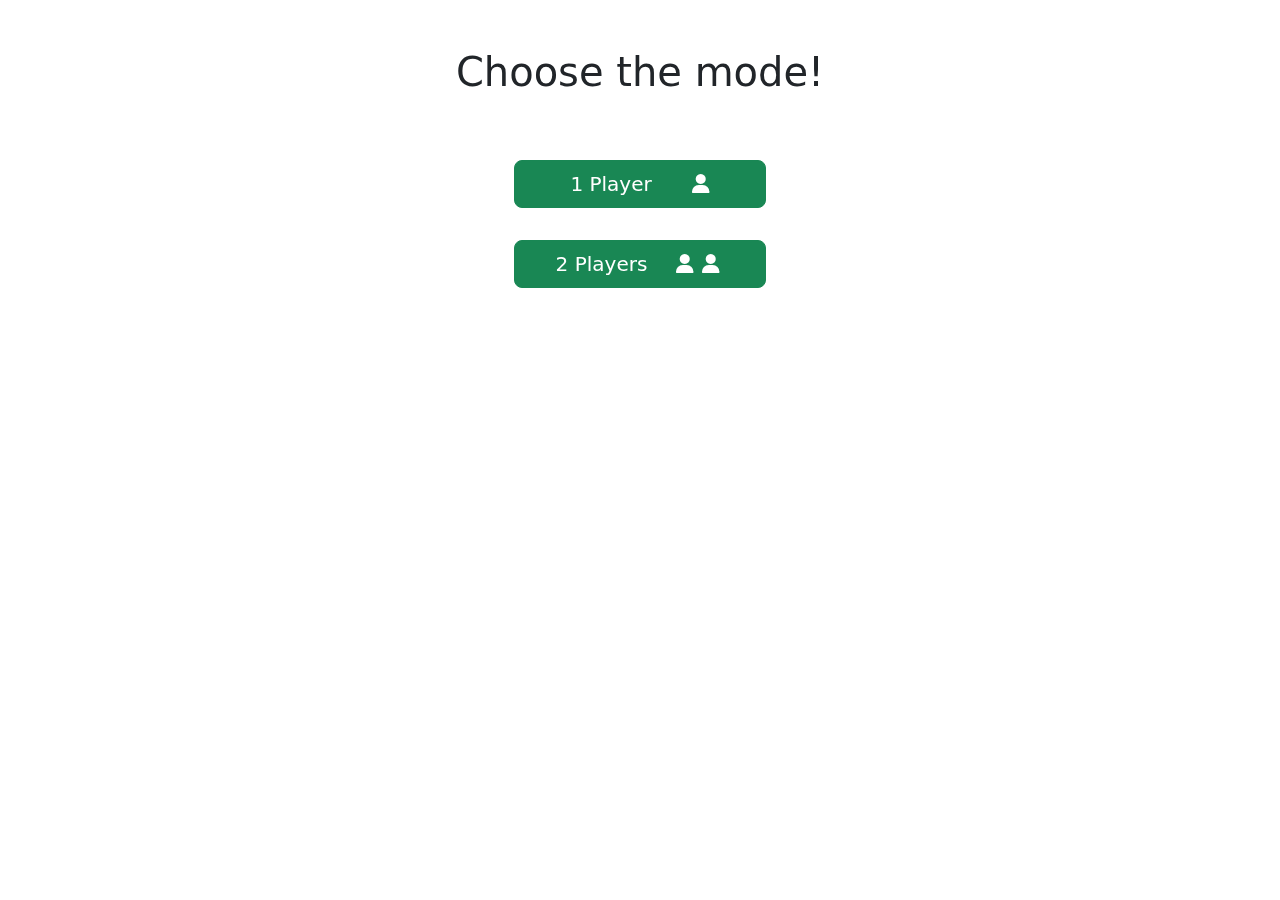
<file: index.html>
<!DOCTYPE html>
<html lang="en">
<head>
    <meta charset="UTF-8">
    <meta http-equiv="X-UA-Compatible" content="IE=edge">
    <meta name="viewport" content="width=device-width, initial-scale=1.0">
    <link rel="stylesheet" href="./assets/css/bootstrap-5.2.1-dist/css/bootstrap-reboot.min.css">
    <link rel="stylesheet" href="./assets/css/bootstrap-5.2.1-dist/css/bootstrap.min.css">
    <link rel="stylesheet" href="./assets/fontawesome-free-6.2.0-web/css/all.min.css">
    <link rel="stylesheet" href="./assets/css/styles.css">
    <title>Game</title>
</head>
<body>
    <div class="position-fixed top-0 start-0 w-100 h-100 overflow-auto px-2 py-5
    d-flex flex-column justify-content-start align-items-center">
    <h1 class="mb-5">Choose the mode!</h1>
    <a href="./1player.html" class="mode-btn btn btn-success btn-lg my-3 d-block
    d-flex justify-content-evenly align-items-center">
        <span> 1 Player</span>
        <span class="d-flex justify-content-center align-items-center">
            <i class="fa-solid fa-user"></i>
        </span>
    </a>
    <a href="./2player.html" class="mode-btn btn btn-success btn-lg my-3 d-block
    d-flex justify-content-evenly align-items-center">
        <span>2 Players</span>
        <span class="d-flex justify-content-center align-items-center">
            <i class="fa-solid fa-user mx-1"></i>
            <i class="fa-solid fa-user mx-1"></i>
        </span>
    </a>
    </div>

    <script src="./assets/css/bootstrap-5.2.1-dist/js/bootstrap.bundle.min.js"></script>
</body>
</html>
</file>
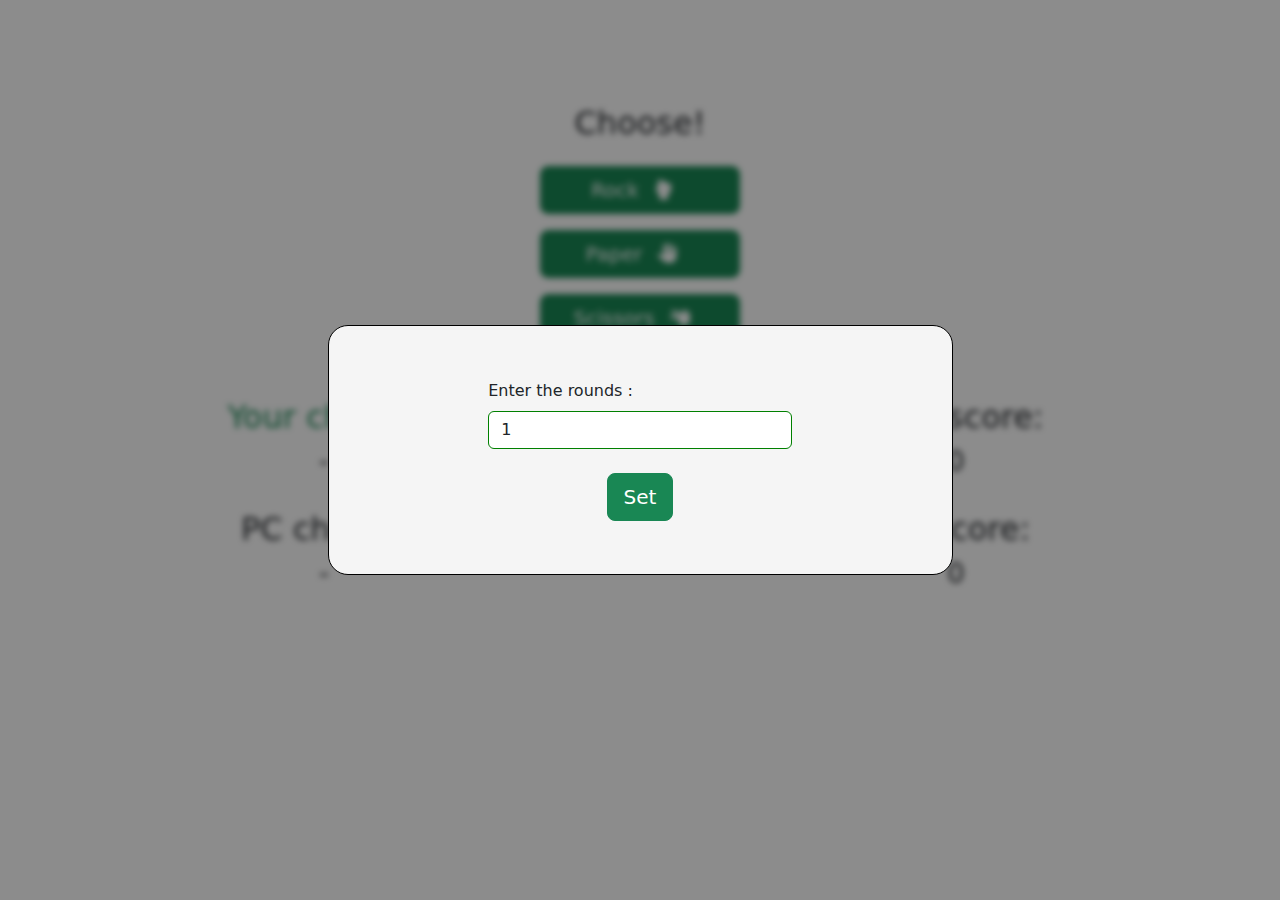
<file: 1player.html>
<!DOCTYPE html>
<html lang="en">

<head>
    <meta charset="UTF-8">
    <meta http-equiv="X-UA-Compatible" content="IE=edge">
    <meta name="viewport" content="width=device-width, initial-scale=1.0">
    <link rel="stylesheet" href="./assets/css/bootstrap-5.2.1-dist/css/bootstrap-reboot.min.css">
    <link rel="stylesheet" href="./assets/css/bootstrap-5.2.1-dist/css/bootstrap.min.css">
    <link rel="stylesheet" href="./assets/fontawesome-free-6.2.0-web/css/all.min.css">
    <link rel="stylesheet" href="./assets/css/styles.css">
    <title>Game</title>
</head>

<body>
    <div class="position-fixed top-0 start-0 w-100 h-100 overflow-auto p-2
    d-flex flex-column justify-content-start align-items-center">
        <!-- Start Round Modal -->
        <div class="myModal" id="round-modal">
            <div class="modalBox p-2" id="modal-box">
                <div class="d-flex flex-column justify-content-center align-items-start w-50">
                    <label for="round-input" class="form-label">Enter the rounds :</label>
                    <input type="number" min="1" class="form-control" id="round-input" value="1"
                    required>
                </div>
                <button type="button" class="btn btn-success btn-lg mt-4" id="set-rounds-btn">
                    Set
                </button>
            </div>
        </div>
        <!-- End Round Modal -->

        <!-- Start Finish Modal -->
        <div class="myModal opacity-0 d-none" id="finish-modal">
            <div class="modalBox finish-modal-box p-2" id="finish-modal-box">
                <div class="row w-100 text-center fs-3">
                    <div class="col-4 d-flex flex-column justify-content-center align-items-center 
                    text-center">
                        <span>Your Score:</span>
                        <span id="final-user-score"></span>
                    </div>
                    <div class="col-4 d-flex flex-column justify-content-center align-items-center 
                    text-center">
                        <span>PC Score:</span>
                        <span id="final-pc-score"></span>
                    </div>
                    <div class="col-4 d-flex flex-column justify-content-center align-items-center 
                    text-center">
                        <span>Winner:</span>
                        <span id="winner-span"></span>
                    </div>
                </div>
                <div class="mt-4 mb-2 d-flex justify-content-center align-items-center w-100">
                    <button type="button" class="btn btn-danger btn-lg mx-1" id="reset-btn">
                        Reset Game
                    </button>
                    <a href="./index.html" class="btn btn-primary btn-lg mx-1">
                        Back Home
                    </a>
                </div>
            </div>
        </div>
        <!-- End Finish Modal -->

        <h1 class="opacity-0 mb-5" id="round-header">Round</h1>

        <h2 class="mb-3">Choose!</h2>
        <div class="d-flex flex-column justify-content-center align-items-center w-100">
            <button type="button" id="rock-btn" class="choose-btn btn btn-success btn-lg d-block my-2
            d-flex justify-content-center align-items-center">
                <span>Rock</span>
                <i class="fa-solid fa-hand-back-fist mx-3"></i>
            </button>
            <button type="button" id="paper-btn" class="choose-btn btn btn-success btn-lg d-block my-2
            d-flex justify-content-center align-items-center">
                <span>Paper</span>
                <i class="fa-solid fa-hand mx-3"></i>
            </button>
            <button type="button" id="scissors-btn" class="choose-btn btn btn-success btn-lg d-block my-2
            d-flex justify-content-center align-items-center">
                <span>Scissors</span>
                <i class="fa-solid fa-hand-scissors mx-3"></i>
            </button>
        </div>

        <div class="w-100 mt-5 mb-2 d-flex justify-content-center align-items-center">
            <div class="w-50 choices-section text-center
            d-flex flex-column justify-content-center align-items-center">
                <div class="mb-4">
                    <div class="h2 text-success" id="user-choice-header">Your choice:</div>
                    <div class="h3" id="user-last-choice">-</div>
                </div>
                <div>
                    <div class="h2" id="pc-choice-header">PC choice:</div>
                    <div class="h3" id="pc-last-choice">-</div>
                </div>
            </div>

            <div class="w-50 score-section text-center
            d-flex flex-column justify-content-center align-items-center">
                <div class="mb-4">
                    <div class="h2">Your score:</div>
                    <div class="h3" id="user-score-div">0</div>
                </div>
                <div>
                    <div class="h2">PC score:</div>
                    <div class="h3" id="pc-score-div">0</div>
                </div>
            </div>
        </div>
    </div>

    <script src="./assets/css/bootstrap-5.2.1-dist/js/bootstrap.bundle.min.js"></script>
    <script src="./assets/js/onePlayer.js"></script>
</body>

</html>
</file>
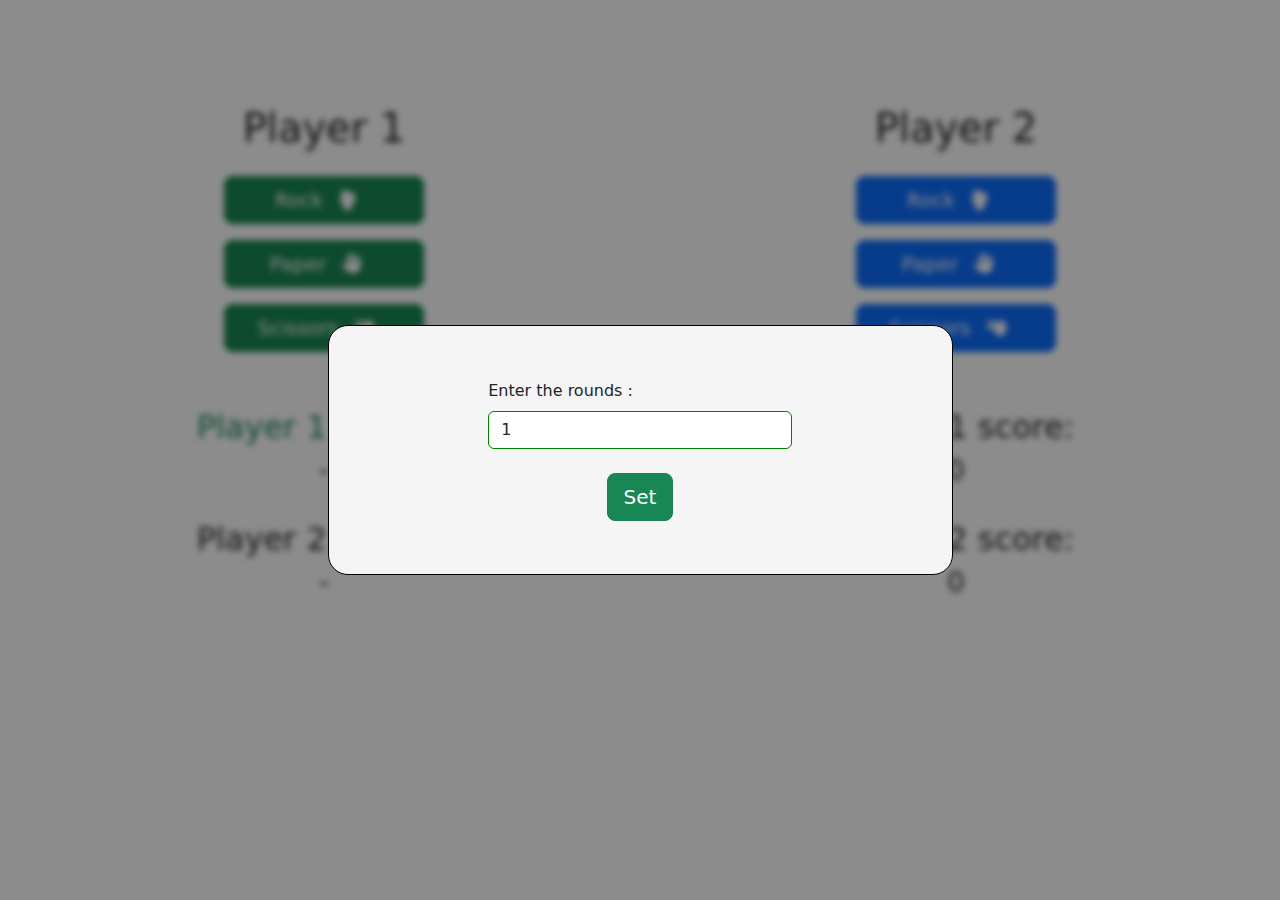
<file: 2player.html>
<!DOCTYPE html>
<html lang="en">

<head>
    <meta charset="UTF-8">
    <meta http-equiv="X-UA-Compatible" content="IE=edge">
    <meta name="viewport" content="width=device-width, initial-scale=1.0">
    <link rel="stylesheet" href="./assets/css/bootstrap-5.2.1-dist/css/bootstrap-reboot.min.css">
    <link rel="stylesheet" href="./assets/css/bootstrap-5.2.1-dist/css/bootstrap.min.css">
    <link rel="stylesheet" href="./assets/fontawesome-free-6.2.0-web/css/all.min.css">
    <link rel="stylesheet" href="./assets/css/styles.css">
    <title>Game</title>
</head>

<body>
    <div class="position-fixed top-0 start-0 w-100 h-100 overflow-auto p-2
    d-flex flex-column justify-content-start align-items-center">
        <!-- Start Round Modal -->
        <div class="myModal" id="round-modal">
            <div class="modalBox p-2" id="modal-box">
                <div class="d-flex flex-column justify-content-center align-items-start w-50">
                    <label for="round-input" class="form-label">Enter the rounds :</label>
                    <input type="number" min="1" class="form-control" id="round-input" value="1" 
                    required>
                </div>
                <button type="button" class="btn btn-success btn-lg mt-4" id="set-rounds-btn">
                    Set
                </button>
            </div>
        </div>
        <!-- End Round Modal -->

        <!-- Start Finish Modal -->
        <div class="myModal opacity-0 d-none" id="finish-modal">
            <div class="modalBox finish-modal-box p-2" id="finish-modal-box">
                <div class="row w-100 text-center fs-3">
                    <div class="col-4 d-flex flex-column justify-content-center align-items-center 
                    text-center">
                        <span>Player 1 Score:</span>
                        <span id="final-user1-score"></span>
                    </div>
                    <div class="col-4 d-flex flex-column justify-content-center align-items-center 
                    text-center">
                        <span>Player 2 Score:</span>
                        <span id="final-user2-score"></span>
                    </div>
                    <div class="col-4 d-flex flex-column justify-content-center align-items-center 
                    text-center">
                        <span>Winner:</span>
                        <span id="winner-span"></span>
                    </div>
                </div>
                <div class="mt-4 mb-2 d-flex justify-content-center align-items-center w-100">
                    <button type="button" class="btn btn-danger btn-lg mx-1" id="reset-btn">
                        Reset Game
                    </button>
                    <a href="./index.html" class="btn btn-primary btn-lg mx-1">
                        Back Home
                    </a>
                </div>
            </div>
        </div>
        <!-- End Finish Modal -->

        <h1 class="mb-5 opacity-0" id="round-header">Round</h1>

        <div class="choose-section row w-100">
            <div class="col-6 player1-choose-section text-center">
                <h1 class="mb-3">Player 1</h1>
                <div class="d-flex flex-column justify-content-center align-items-center w-100">
                    <button type="button" id="rock-btn1" class="choose-btn user1-btn btn btn-success btn-lg 
                    d-block my-2 d-flex justify-content-center align-items-center">
                        <span>Rock</span>
                        <i class="fa-solid fa-hand-back-fist mx-3"></i>
                    </button>
                    <button type="button" id="paper-btn1" class="choose-btn user1-btn btn btn-success btn-lg 
                    d-block my-2 d-flex justify-content-center align-items-center">
                        <span>Paper</span>
                        <i class="fa-solid fa-hand mx-3"></i>
                    </button>
                    <button type="button" id="scissors-btn1" class="choose-btn user1-btn btn btn-success btn-lg 
                    d-block my-2 d-flex justify-content-center align-items-center">
                        <span>Scissors</span>
                        <i class="fa-solid fa-hand-scissors mx-3"></i>
                    </button>
                </div>
            </div>
            <div class="col-6 player2-choose-section text-center">
                <h1 class="mb-3">Player 2</h1>
                <div class="d-flex flex-column justify-content-center align-items-center w-100">
                    <button type="button" id="rock-btn2" class="choose-btn user2-btn btn btn-primary btn-lg 
                    d-block my-2 d-flex justify-content-center align-items-center no-pointer-events">
                        <span>Rock</span>
                        <i class="fa-solid fa-hand-back-fist mx-3"></i>
                    </button>
                    <button type="button" id="paper-btn2" class="choose-btn user2-btn btn btn-primary btn-lg 
                    d-block my-2 d-flex justify-content-center align-items-center no-pointer-events">
                        <span>Paper</span>
                        <i class="fa-solid fa-hand mx-3"></i>
                    </button>
                    <button type="button" id="scissors-btn2" class="choose-btn user2-btn btn btn-primary btn-lg 
                    d-block my-2 d-flex justify-content-center align-items-center no-pointer-events">
                        <span>Scissors</span>
                        <i class="fa-solid fa-hand-scissors mx-3"></i>
                    </button>
                </div>
            </div>
        </div>

        <div class="w-100 mt-5 mb-2 d-flex justify-content-center align-items-center">
            <div class="w-50 choices-section text-center
            d-flex flex-column justify-content-center align-items-center">
                <div class="mb-4">
                    <div class="h2 text-success" id="user1-choice-header">Player 1 choice:</div>
                    <div class="h3" id="user1-last-choice">-</div>
                </div>
                <div>
                    <div class="h2" id="user2-choice-header">Player 2 choice:</div>
                    <div class="h3" id="user2-last-choice">-</div>
                </div>
            </div>

            <div class="w-50 score-section text-center
            d-flex flex-column justify-content-center align-items-center">
                <div class="mb-4">
                    <div class="h2">Player 1 score:</div>
                    <div class="h3" id="user1-score-div">0</div>
                </div>
                <div>
                    <div class="h2">Player 2 score:</div>
                    <div class="h3" id="user2-score-div">0</div>
                </div>
            </div>
        </div>
    </div>

    <script src="./assets/css/bootstrap-5.2.1-dist/js/bootstrap.bundle.min.js"></script>
    <script src="./assets/js/twoPlayers.js"></script>
</body>

</html>
</file>
<file: assets/css/styles.css>
/* Start main page styles */
.mode-btn {
    width: 20%;
}

@media screen and (max-width: 992px) {
    .mode-btn {
        width: 30%;
    }    
}

@media screen and (max-width: 768px) {
    .mode-btn {
        width: 50%;
    }    
}
/* End main page styles */

/* Start common styles */
.no-pointer-events {
    pointer-events: none;
}
/* End common styles */

/* Start player pages styles */
.myModal {
    position: fixed;
    top: 0;
    left: 0;
    z-index: 1000;
    width: 100%;
    height: 100%;
    display: flex;
    justify-content: center;
    align-items: center;
    background-color: rgba(0, 0, 0, 0.45);
    backdrop-filter: blur(3px);
    padding: 5px 15px;
    transition: all 0.3s;
}

.fade-modal {
    opacity: 0;
}

.modalBox{
    width: 50%;
    min-height: 250px;
    background-color: whitesmoke;
    border-radius: 20px;
    border: 1px solid black;
    display: flex;
    flex-direction: column;
    justify-content: center;
    align-items: center;
    transition: all 0.3s;
}

@media screen and (max-width: 992px) {
    .modalBox{
        width: 75%;
    }
}

@media screen and (max-width: 768px) {
    .modalBox{
        width: 100%;
    }
}

.fade-modal-box {
    translate: 0px -100px;
}

.finish-modal-box {
    transform: scale(0 , 0);
}

.show-modal-box {
    transform: scale(1 , 1);
}

#round-input:valid {
    border-color: green;
}

#round-input:valid:focus {
    box-shadow: 0 0 0 0.25rem green;    
}

#round-input:invalid {
    border-color: red;
}

#round-input:invalid:focus {
    box-shadow: 0 0 0 0.25rem red;    
}

.choose-btn {
    width: 200px;
}

.spinner-border-size {
    border-width: 3px;
    width: 35px;
    height: 35px;
}

#round-header {
    transition: all 0.4s;
}
/* End player pages styles */
</file>
